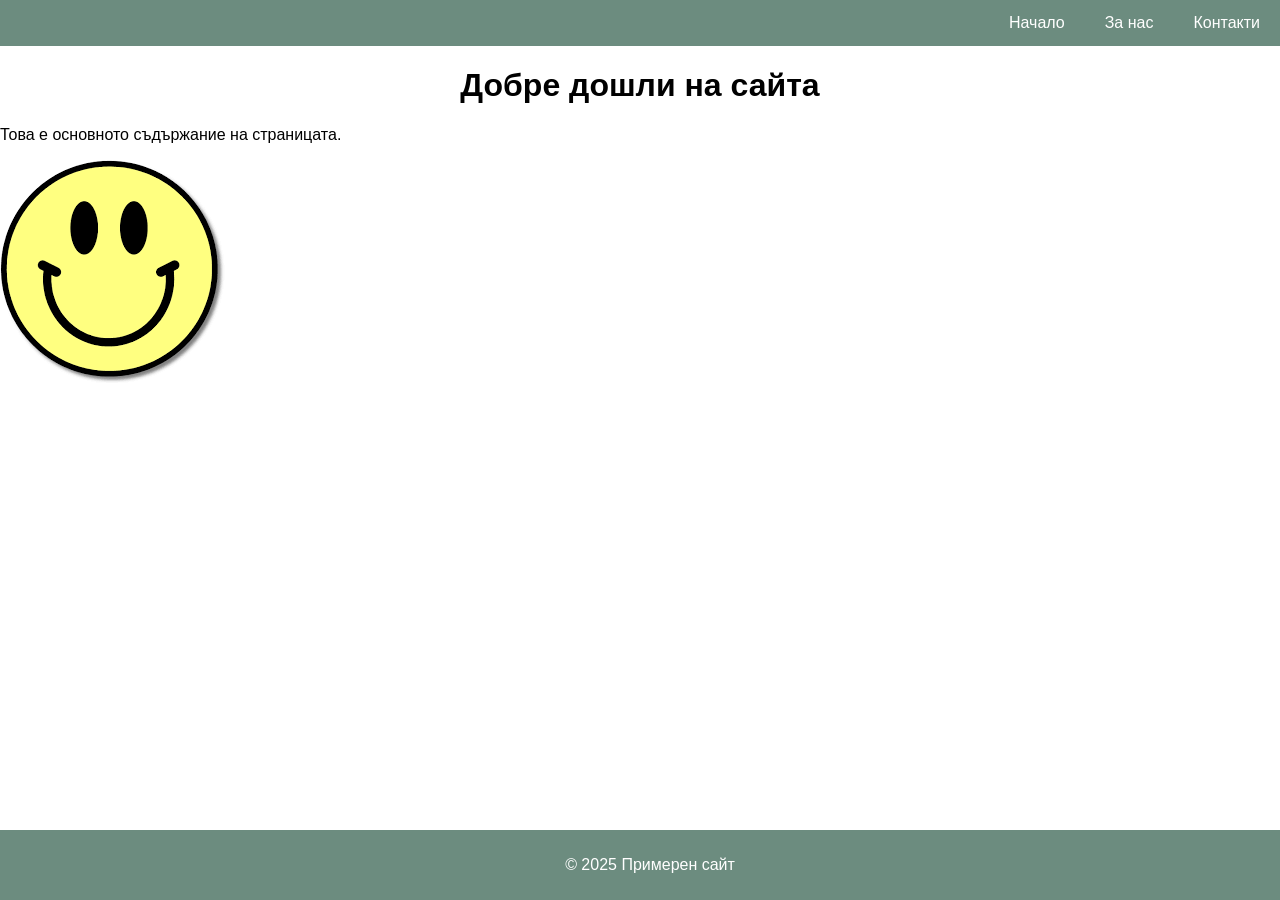
<file: index.html>
<!DOCTYPE html>
<html lang="bg">
<head>
    <meta charset="UTF-8">
    <meta name="viewport" content="width=device-width, initial-scale=1.0">
    <title>Примерен сайт</title>
    <link rel="stylesheet" href="css/styles.css">
</head>
<body>
    <header>
        <nav id="navbar"></nav>
        <h1>Добре дошли на сайта</h1>
    </header>
    
    <main>
        <p>Това е основното съдържание на страницата.</p>
        <img src="images/smile.png" alt="усмивка">
    </main>
    
    <footer id="footer"></footer>
    <script src="js/scripts.js"></script>
</body>
</html>
</file>
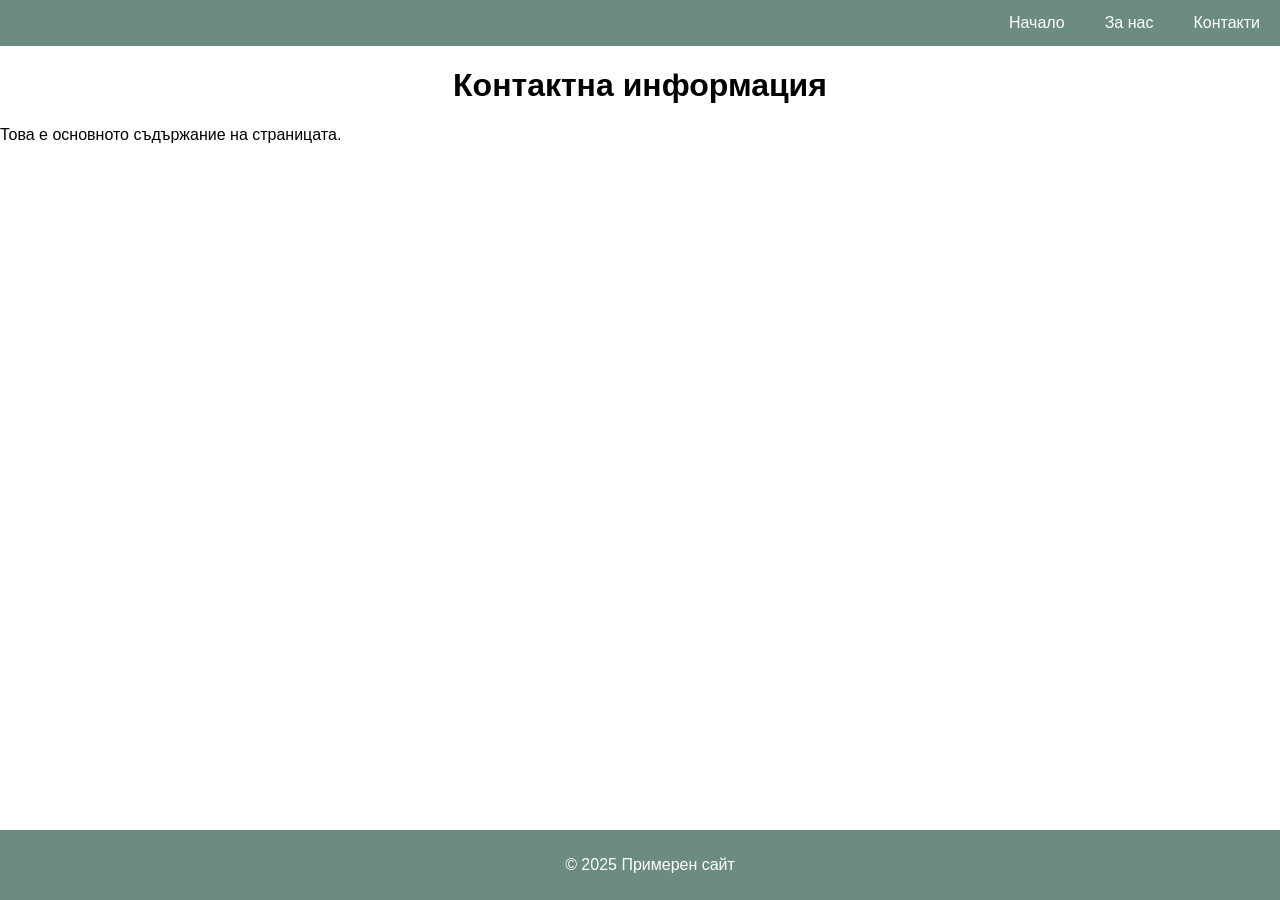
<file: kontakti.html>
<!DOCTYPE html>
<html lang="bg">
<head>
    <meta charset="UTF-8">
    <meta name="viewport" content="width=device-width, initial-scale=1.0">
    <title>Примерен сайт</title>
    <link rel="stylesheet" href="css/styles.css">
</head>
<body>
    <header>
        <nav id="navbar"></nav>
        <h1>Контактна информация</h1>
    </header>
    
    <main>
        <p>Това е основното съдържание на страницата.</p>
    </main>

    <footer id="footer"></footer>
    <script src="js/scripts.js"></script>
</body>
</html>
</file>
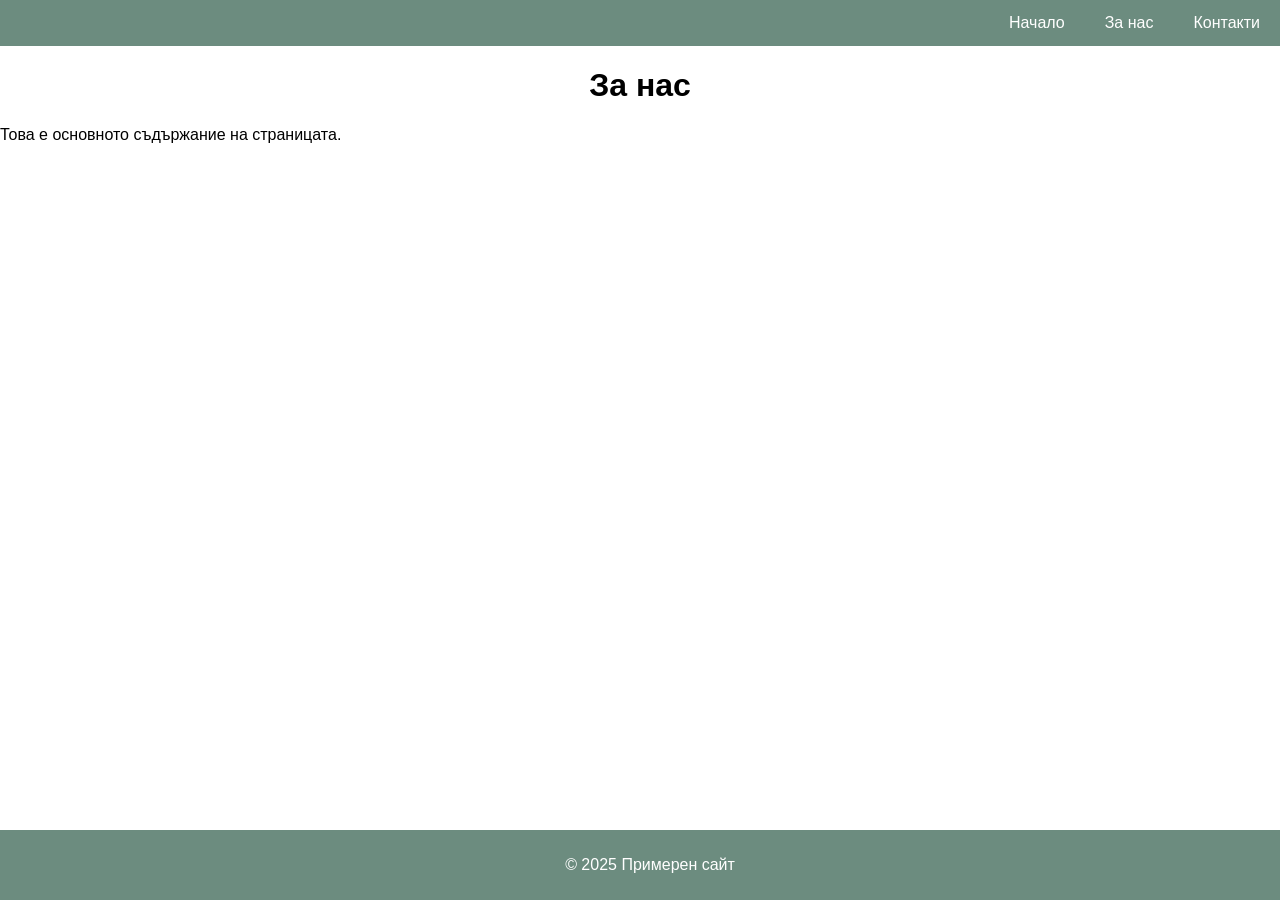
<file: za-nas.html>
<!DOCTYPE html>
<html lang="bg">
<head>
    <meta charset="UTF-8">
    <meta name="viewport" content="width=device-width, initial-scale=1.0">
    <title>Примерен сайт</title>
    <link rel="stylesheet" href="css/styles.css">
</head>
<body>
   <header>
        <nav id="navbar"></nav>
        <h1>За нас</h1>
    </header>
    
    <main>
        <p>Това е основното съдържание на страницата.</p>
    </main>
    <footer id="footer"></footer>
    <script src="js/scripts.js"></script>
</body>
</html>
</file>
<file: css/styles.css>
body {
    font-family: Arial, sans-serif;
    margin: 0;
    padding: 0;
}

#navbar {
    background-color: rgb(108, 140, 127);
}

#navbar ul {
    list-style-type: none;
    margin: 0;
    padding: 0;
    overflow: hidden;
    display: flex;
    justify-content: right;

}

#navbar ul li a {
    display: block;
    padding: 14px 20px;
    color: white;
    text-align: center;
    text-decoration: none;
}

#navbar ul li a:hover {
    background-color: #023917;
}

header h1 {
    text-align:center ;
}

footer {
    background-color: rgb(108, 140, 127);
    color: white;
    text-align: center;
    padding: 10px;
    position: fixed;
    width: 100%;
    bottom: 0;
}
</file>
